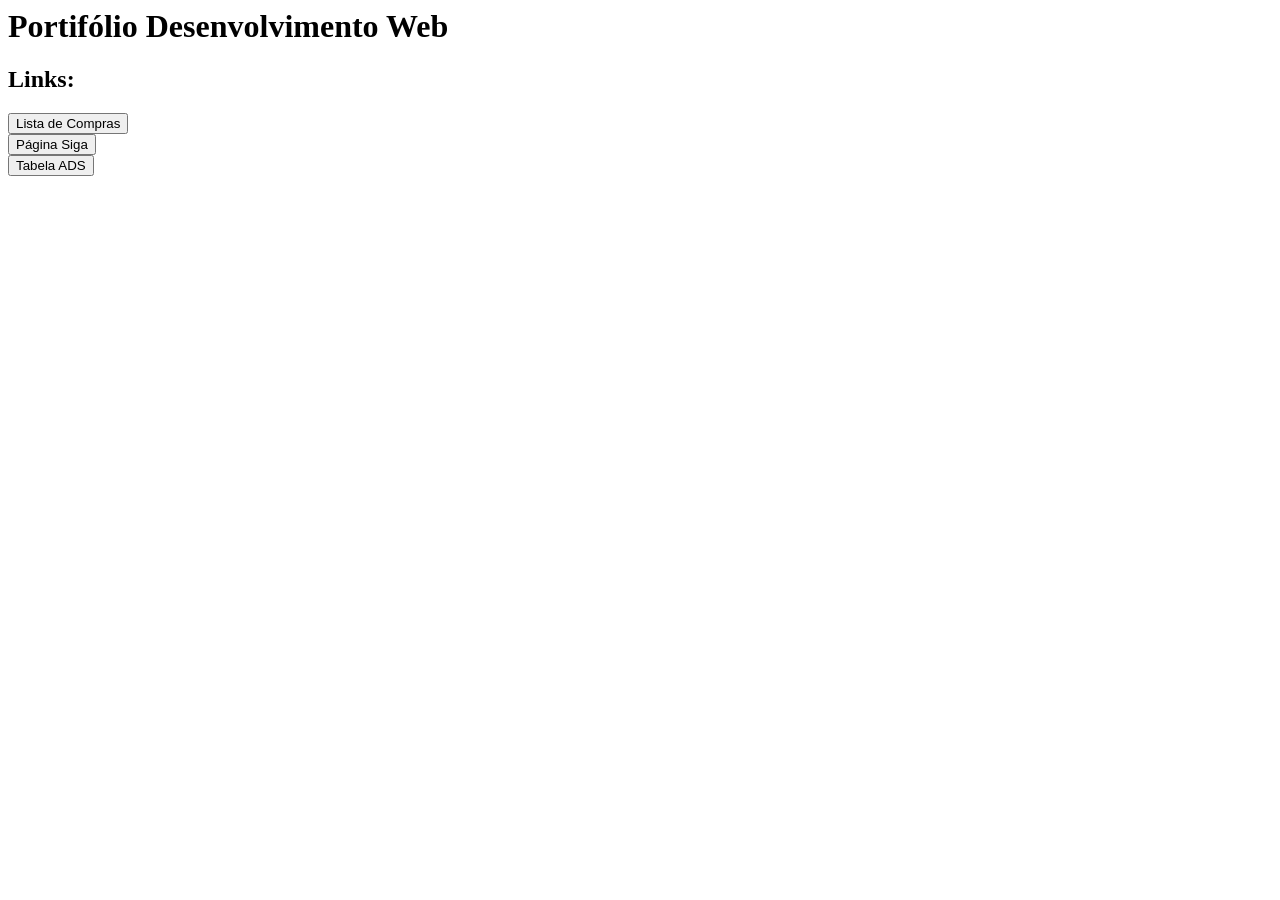
<file: index.html>
<html>
    <head>
        <h1>Portifólio Desenvolvimento Web</h1>
    </head>
    <body>
        <h2>Links:</h2>
        <a href="Lista de Compras.html">
        <button>Lista de Compras</button></a><br>
        <a href="Siga.html">
        <button>Página Siga</button></a><br>
        <a href="Tabela DSM.html">
        <button>Tabela ADS</button></a><br>

        
    </body>
</html>
</file>
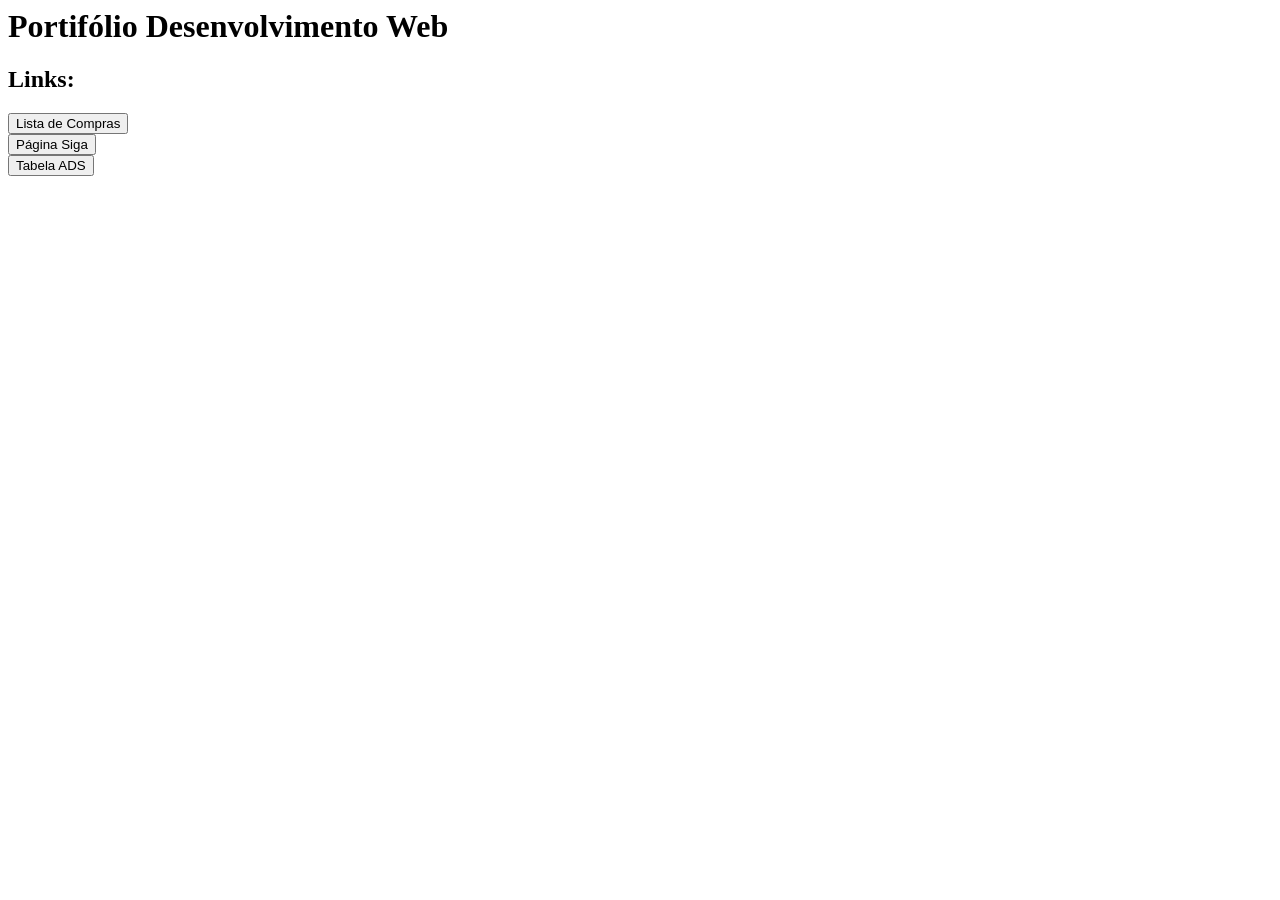
<file: Portifólio.html>
<html>
    <head>
        <h1>Portifólio Desenvolvimento Web</h1>
    </head>
    <body>
        <h2>Links:</h2>
        <a href="Lista de Compras.html">
        <button>Lista de Compras</button></a><br>
        <a href="Siga.html">
        <button>Página Siga</button></a><br>
        <a href="Tabela DSM.html">
        <button>Tabela ADS</button></a><br>

        
    </body>
</html>
</file>
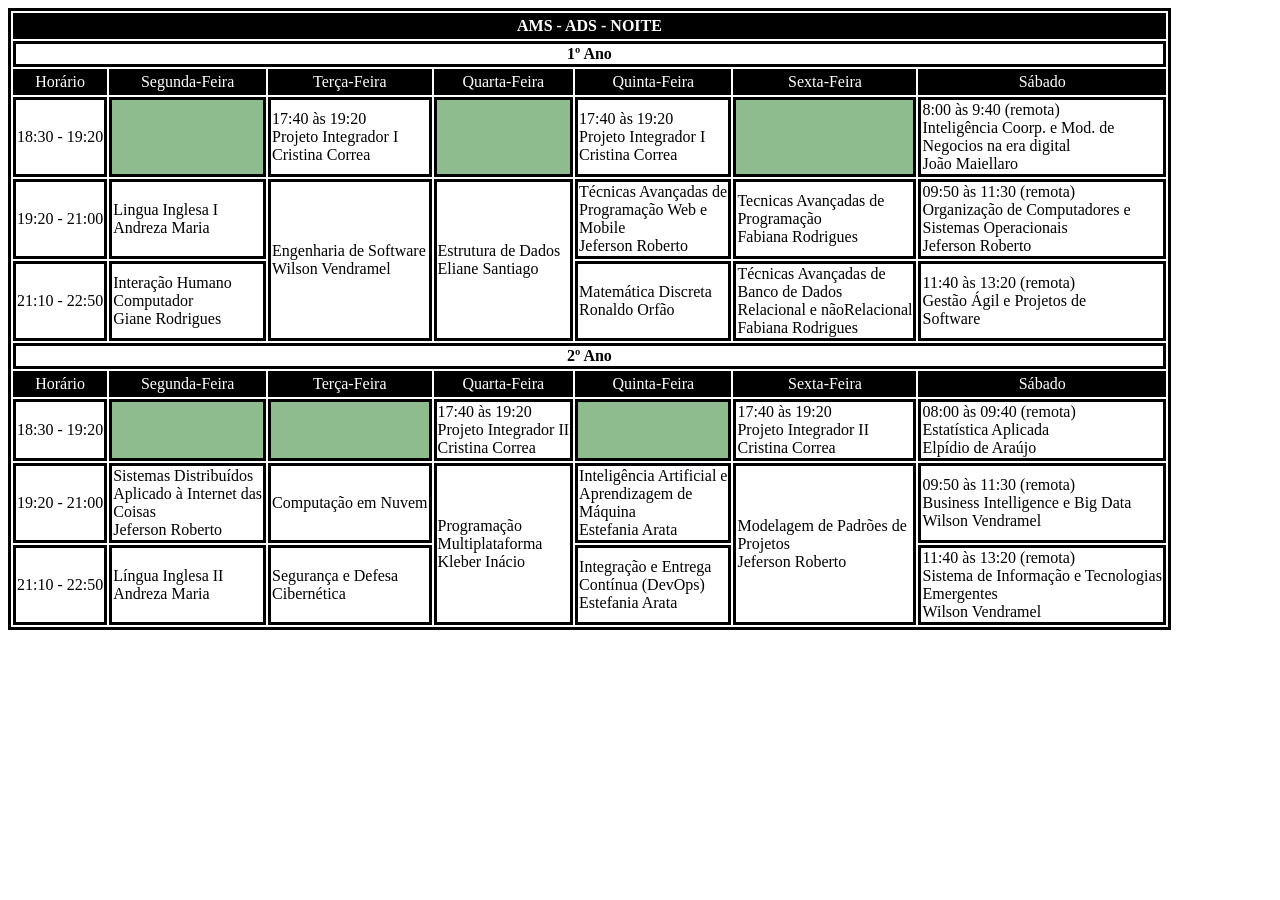
<file: Tabela DSM.html>
<html>
    <head>
        <style>
            table, th, td {border: solid black}
        </style>
    </head>
    <body>
        <table>
            <tr>
                <th colspan="7"; style="background-color: black; color: white;">AMS - ADS - NOITE
            </th>
            <tr>
                <th colspan="7">1º Ano</th>
            </tr>
            <tr style="text-align: center; background-color: black; color: white;">
                <td>Horário</td>
                <td>Segunda-Feira</td>
                <td>Terça-Feira</td>
                <td>Quarta-Feira</td>
                <td>Quinta-Feira</td>
                <td>Sexta-Feira</td>
                <td>Sábado</td>
            </tr>
            <tr>
                <td>18:30 - 19:20</td>
                <td style="background-color: darkseagreen;"> </td>
                <td>17:40 às 19:20<br>
                    Projeto Integrador I<br>
                    Cristina Correa</td>
                <td style="background-color: darkseagreen;"> </td>
                <td> 17:40 às 19:20<br>
                    Projeto Integrador I<br>
                    Cristina Correa</td>
                    <td style="background-color: darkseagreen;"> </td>
                <td>8:00 às 9:40 (remota)<br>
                    Inteligência Coorp. e Mod. de<br>
                    Negocios na era digital<br>
                    João Maiellaro</td>
            </tr>
            <tr>
                <td>19:20 - 21:00</td>
                <td>Lingua Inglesa I<br>
                    Andreza Maria</td>
                <td rowspan="2">Engenharia de Software<br>
                                Wilson Vendramel </td>
                <td rowspan="2">Estrutura de Dados<br>
                                Eliane Santiago</td>
                <td>Técnicas Avançadas de<br>
                    Programação Web e<br>
                    Mobile<br>
                    Jeferson Roberto</td>
                <td>Tecnicas Avançadas de<br>
                    Programação<br>
                    Fabiana Rodrigues </td>
                <td>09:50 às 11:30 (remota)<br>
                    Organização de Computadores e<br>
                    Sistemas Operacionais<br>
                    Jeferson Roberto</td>
            </tr>
            <tr>
                <td>21:10 - 22:50</td>
                <td>Interação Humano<br>
                    Computador<br>
                    Giane Rodrigues</td>
                <td>Matemática Discreta<br>
                    Ronaldo Orfão</td>
                <td>Técnicas Avançadas de<br>
                    Banco de Dados<br>
                    Relacional e nãoRelacional<br>
                    Fabiana Rodrigues</td>
                <td>11:40 às 13:20 (remota)<br>
                    Gestão Ágil e Projetos de<br>
                    Software </td>

            </tr>
            <tr>
                <th colspan="7">2º Ano</th>
            </tr>
            <tr style="text-align: center; background-color: black; color: white;">
                <td>Horário</td>
                <td>Segunda-Feira</td>
                <td>Terça-Feira</td>
                <td>Quarta-Feira</td>
                <td>Quinta-Feira</td>
                <td>Sexta-Feira</td>
                <td>Sábado</td>
            </tr>
            <tr>
                <td>18:30 - 19:20</td>
                <td style="background-color: darkseagreen;"> </td>
                <td style="background-color: darkseagreen;"> </td>
                <td> 17:40 às 19:20<br>
                    Projeto Integrador II<br>
                    Cristina Correa</td>
                <td style="background-color: darkseagreen;"> </td>
                <td> 17:40 às 19:20<br>
                    Projeto Integrador II<br>
                    Cristina Correa</td>
                <td> 08:00 às 09:40 (remota)<br>
                    Estatística Aplicada<br>
                    Elpídio de Araújo </td>
            </tr>
            <tr>
                <td>19:20 - 21:00</td>
                <td>Sistemas Distribuídos<br>
                    Aplicado à Internet das<br>
                    Coisas<br>
                    Jeferson Roberto </td>
                <td>Computação em Nuvem</td>
                <td rowspan="2">Programação<br>
                                Multiplataforma<br>
                                Kleber Inácio</td>
                <td>Inteligência Artificial e<br>
                    Aprendizagem de<br>
                    Máquina<br>
                    Estefania Arata </td>
                <td rowspan="2">Modelagem de Padrões de<br>
                                Projetos<br>
                                Jeferson Roberto</td>
                <td> 09:50 às 11:30 (remota)<br>
                    Business Intelligence e Big Data<br>
                    Wilson Vendramel </td>
            </tr>
            <tr>
                <td>21:10 - 22:50</td>
                <td>Língua Inglesa II<br>
                    Andreza Maria</td>
                <td>Segurança e Defesa<br>
                    Cibernética </td>
                <td>Integração e Entrega<br>
                    Contínua (DevOps)<br>
                    Estefania Arata</td>
                <td>11:40 às 13:20 (remota)<br>
                    Sistema de Informação e Tecnologias<br>
                    Emergentes<br>
                    Wilson Vendramel</td>
            </tr>
        </table>
    </body>
</html>
</file>
